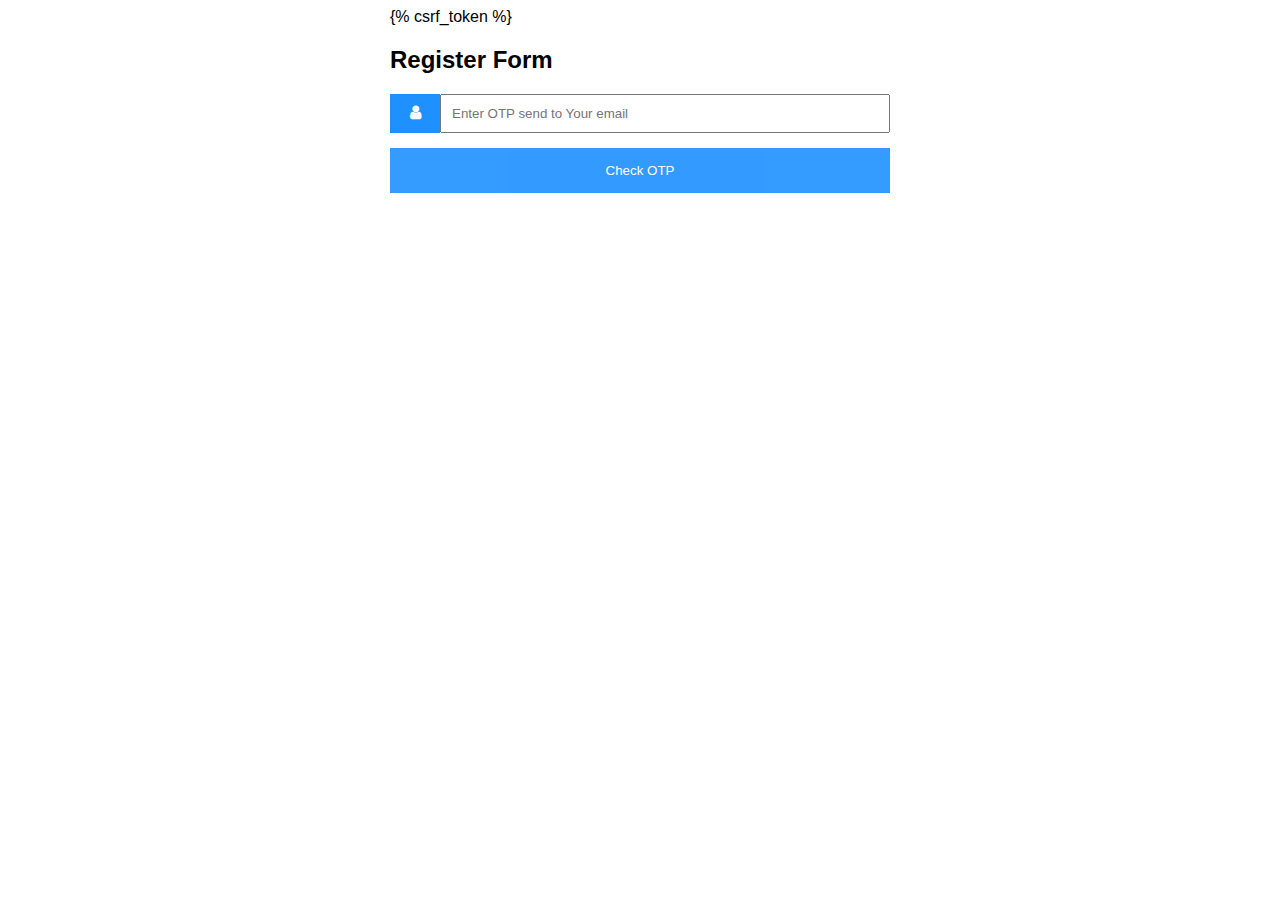
<file: templetes/test.html>
<!DOCTYPE html>
<html>
<head>
<meta name="viewport" content="width=device-width, initial-scale=1">
<!-- Add icon library -->
<link rel="stylesheet" href="https://cdnjs.cloudflare.com/ajax/libs/font-awesome/4.7.0/css/font-awesome.min.css">
<style>
body {font-family: Arial, Helvetica, sans-serif;}
* {box-sizing: border-box;}

.input-container {
  display: -ms-flexbox; /* IE10 */
  display: flex;
  width: 100%;
  margin-bottom: 15px;
}

.icon {
  padding: 10px;
  background: dodgerblue;
  color: white;
  min-width: 50px;
  text-align: center;
}

.input-field {
  width: 100%;
  padding: 10px;
  outline: none;
}

.input-field:focus {
  border: 2px solid dodgerblue;
}

/* Set a style for the submit button */
.btn {
  background-color: dodgerblue;
  color: white;
  padding: 15px 20px;
  border: none;
  cursor: pointer;
  width: 100%;
  opacity: 0.9;
}

.btn:hover {
  opacity: 1;
}
</style>
</head>
<body>

<form action="checkotp" style="max-width:500px;margin:auto" method="POST">
    {% csrf_token %}
  <h2>Register Form</h2>
  <div class="input-container">
    <i class="fa fa-user icon"></i>
    <input class="input-field" type="number" placeholder="Enter OTP send to Your email" name="otp">
  </div>
  <button type="submit" class="btn">Check OTP</button>
</form>

</body>
</html>
</file>
